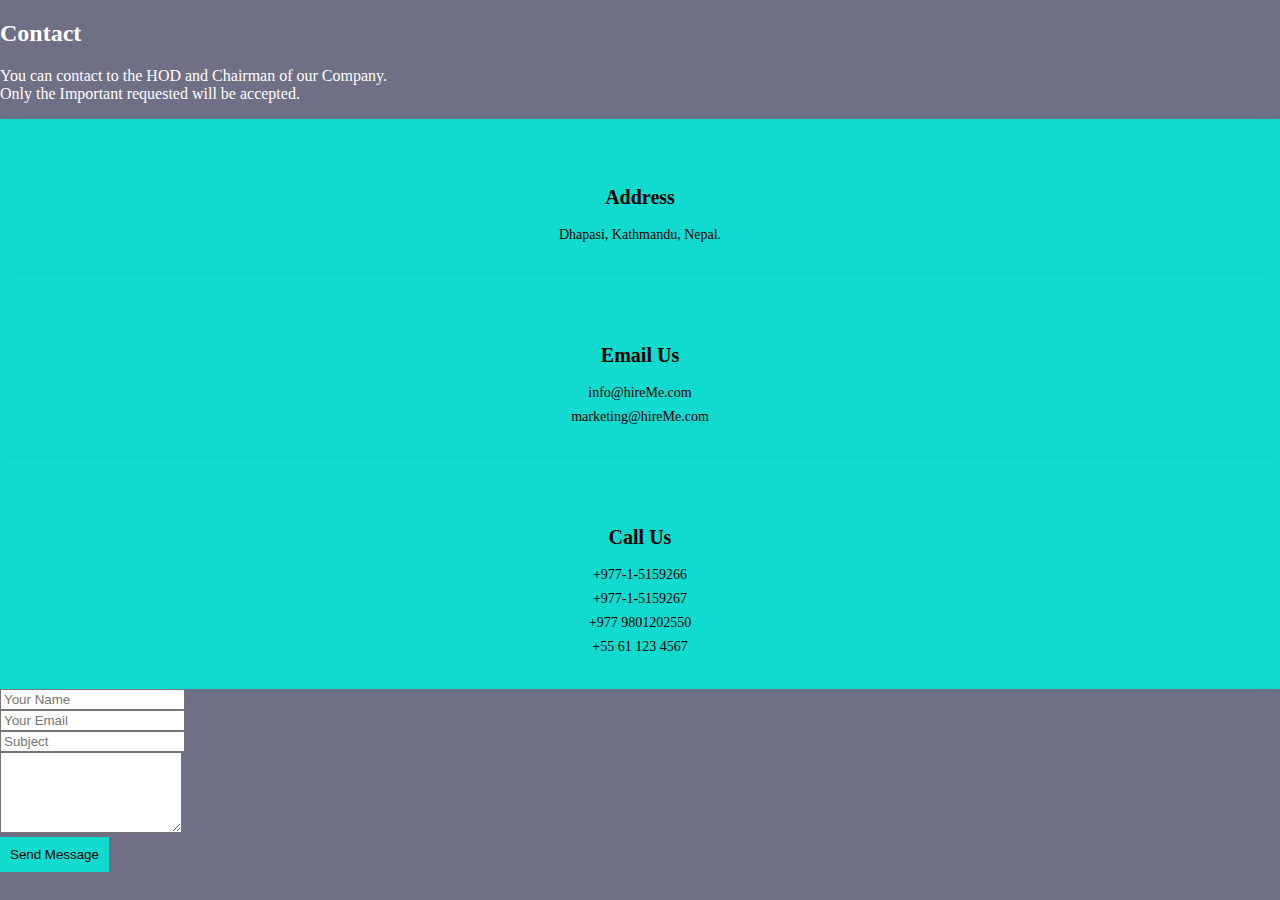
<file: contact.html>
<!DOCTYPE html>
<html lang="en">
<head>
    <meta charset="UTF-8">
    <title>Title</title>
    <meta charset="utf-8">
    <meta name="viewport" content="width=device-width, initial-scale=1, shrink-to-fit=no">
    <link href="https://cdn.jsdelivr.net/npm/bootstrap@5.0.1/dist/css/bootstrap.min.css" 
    rel="stylesheet" integrity="sha384-+0n0xVW2eSR5OomGNYDnhzAbDsOXxcvSN1TPprVMTNDbiYZCxYbOOl7+AMvyTG2x" crossorigin="anonymous">
    <link rel="stylesheet" href="style.css">
</head>
<style>

 </style>
<body>
<section class="contact">
    <div class="container">

      <div class="section-title text-center mt-5">
        <h2>Contact</h2>
        <p>You can contact to the HOD and Chairman of our Company.<br>
        Only the Important requested will be accepted.</p>
      </div>

      <div class="row">

        <div class="col-lg-6">

          <div class="row">
            <div class="col-md-12">
              <div class="contact-box">
                <i class="fas fa-map-signs"></i>
                <h3>Address</h3>
                <p>Dhapasi, Kathmandu, Nepal. </p>
              </div>
            </div>
            <div class="col-md-6">
              <div class="contact-box mt-4">
                <i class="fas fa-envelope"></i>
                <h3>Email Us</h3>
                <p>info@hireMe.com<br>marketing@hireMe.com</p>
              </div>
            </div>
            <div class="col-md-6">
              <div class="contact-box mt-4">
                <i class="fas fa-phone"></i>
                <h3>Call Us</h3>
                <p>+977-1-5159266<br>
                    +977-1-5159267<br>
                    +977 9801202550
                  <br>+55 61 123 4567</p>
              </div>
            </div>
          </div>

        </div>

        <div class="col-lg-6">
          <form method="post">
            <div class="form-row">
              <div class="col-md-6 form-group">
                <input type="text" name="name" class="form-control" id="name"
                placeholder="Your Name">

              </div>
              <div class="col-md-6 form-group">
                <input type="email" class="form-control" name="email"
                id="email" placeholder="Your Email">

              </div>
            </div>
            <div class="form-group">
              <input type="text" class="form-control" name="subject"
              id="subject" placeholder="Subject" >
              </div>
            <div class="form-group">
              <textarea class="form-control" name="message" rows="5"></textarea>
             </div>
             <div class="text-center">
               <input type="hidden" name="csrfmiddlewaretoken" value="nFUHwvbD3LTg9N8PGfinGlqe9TCkT3IVzhRBOsTUKBL18q2QSlCk48wKCrztcqoR">

               <button type="submit">Send Message</button></div>
          </form>
        </div>

      </div>

    </div>
  </section>

</body>
<body>
    <script src="https://code.jquery.com/jquery-3.5.1.slim.min.js" integrity="sha384-DfXdz2htPH0lsSSs5nCTpuj/zy4C+OGpamoFVy38MVBnE+IbbVYUew+OrCXaRkfj" crossorigin="anonymous"></script>
<script src="https://cdn.jsdelivr.net/npm/popper.js@1.16.1/dist/umd/popper.min.js" integrity="sha384-9/reFTGAW83EW2RDu2S0VKaIzap3H66lZH81PoYlFhbGU+6BZp6G7niu735Sk7lN" crossorigin="anonymous"></script>
<script src="https://cdn.jsdelivr.net/npm/bootstrap@4.6.0/dist/js/bootstrap.min.js" integrity="sha384-+YQ4JLhjyBLPDQt//I+STsc9iw4uQqACwlvpslubQzn4u2UU2UFM80nGisd026JF" crossorigin="anonymous"></script>
</body>
</html>
</file>
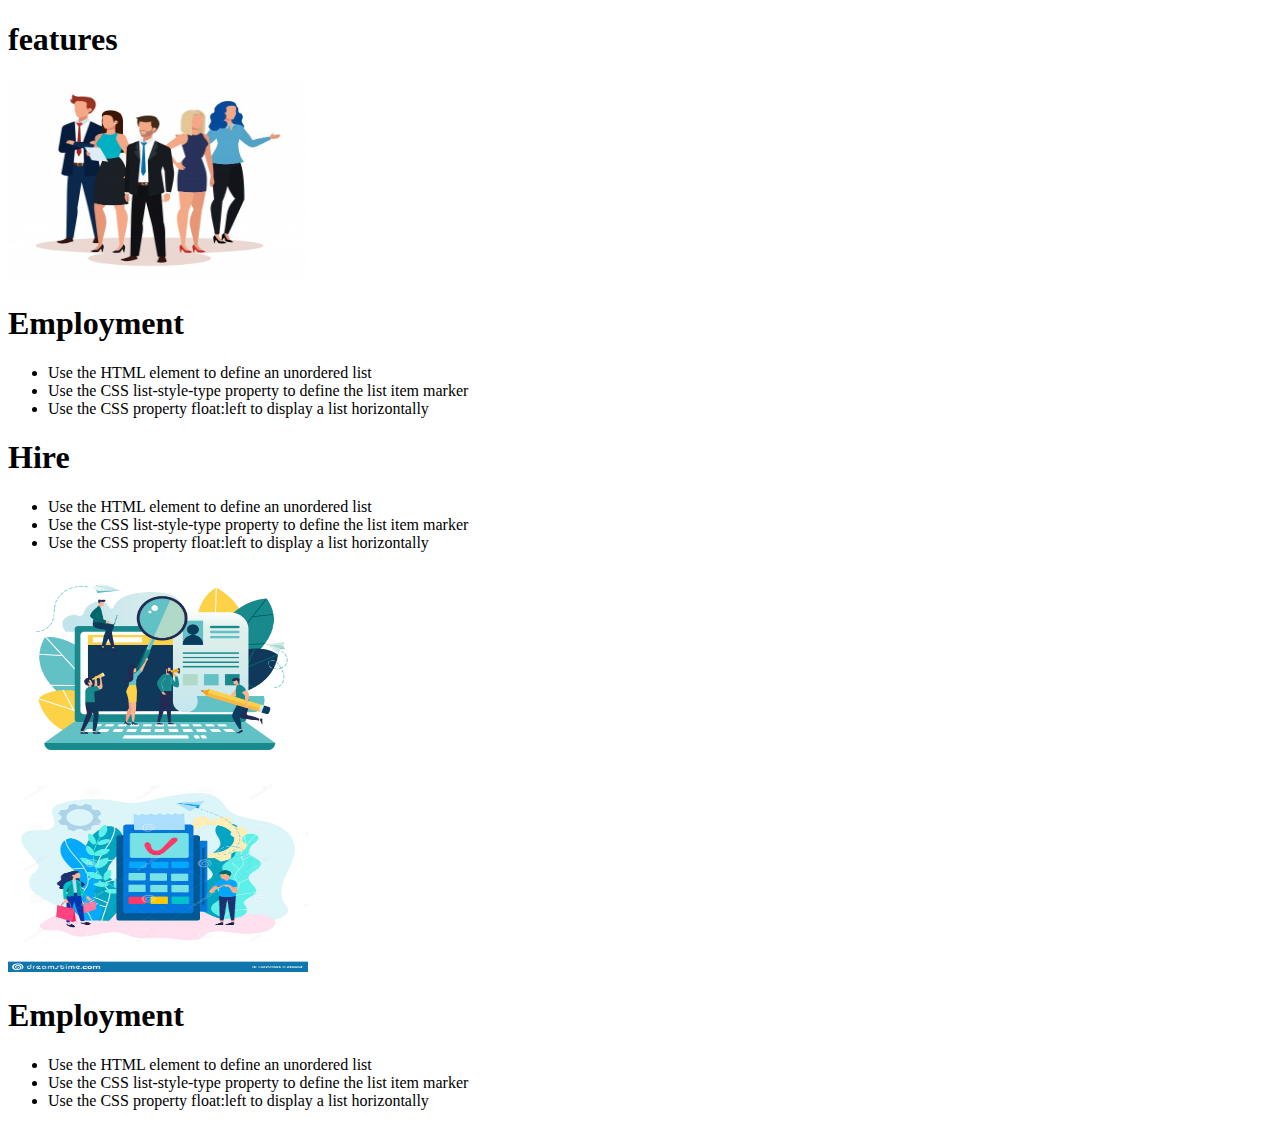
<file: feature.html>
<!doctype html>
<html lang="en">

<head>
    <!-- Required meta tags -->
    <meta charset="utf-8">
    <meta name="viewport" content="width=device-width, initial-scale=1">

    <!-- Bootstrap CSS -->
    <link href="https://cdn.jsdelivr.net/npm/bootstrap@5.0.1/dist/css/bootstrap.min.css" rel="stylesheet" integrity="sha384-+0n0xVW2eSR5OomGNYDnhzAbDsOXxcvSN1TPprVMTNDbiYZCxYbOOl7+AMvyTG2x" crossorigin="anonymous">
    <link rel="stylesheet" href="./styles.css">
    <title>Features</title>
</head>

<body>
    <div class="container">
        <h1>features</h1>
        <div class="container d-flex flex-row space-between">
            <div class="container d-flex p-2">
                <div class="thumbnail">
                    <img src="./employee.jpg" alt="" class="img-responsive" id="fimg">
                </div>
                <div class="caption">
                    <h1 class="text-black">Employment</h1>
                        <ul>
                            <li>Use the HTML  element to define an unordered list</li>
                            <li>Use the CSS list-style-type property to define the list item marker</li>
                            <li>Use the CSS property float:left to display a list horizontally</li>
                        </ul>
                </div>

            </div>
        </div>


        <div class="container d-flex flex-row space-between">
            <div class="container d-flex p-2">

                <div class="caption">
                    <h1 class="text-black">Hire</h1>
                        <ul>
                            <li>Use the HTML  element to define an unordered list</li>
                            <li>Use the CSS list-style-type property to define the list item marker</li>
                            <li>Use the CSS property float:left to display a list horizontally</li>
                        </ul>
                </div>
                <div class="thumbnail">
                    <img src="./hire.png" alt="" class="img-responsive" id="fimg">
                </div>
                

            </div>
        </div>


        <div class="container d-flex flex-row space-between">
            <div class="container d-flex p-2">
                <div class="thumbnail">
                    <img src="./pay.jpg" alt="" class="img-responsive" id="fimg">
                </div>
                <div class="caption">
                    <h1 class="text-black">Employment</h1>
                        <ul>
                            <li>Use the HTML  element to define an unordered list</li>
                            <li>Use the CSS list-style-type property to define the list item marker</li>
                            <li>Use the CSS property float:left to display a list horizontally</li>
                        </ul>
                </div>

            </div>
        </div>
            

    <script src="https://cdn.jsdelivr.net/npm/bootstrap@5.0.1/dist/js/bootstrap.bundle.min.js" integrity="sha384-gtEjrD/SeCtmISkJkNUaaKMoLD0//ElJ19smozuHV6z3Iehds+3Ulb9Bn9Plx0x4" crossorigin="anonymous"></script>


</body>

</html>
</file>
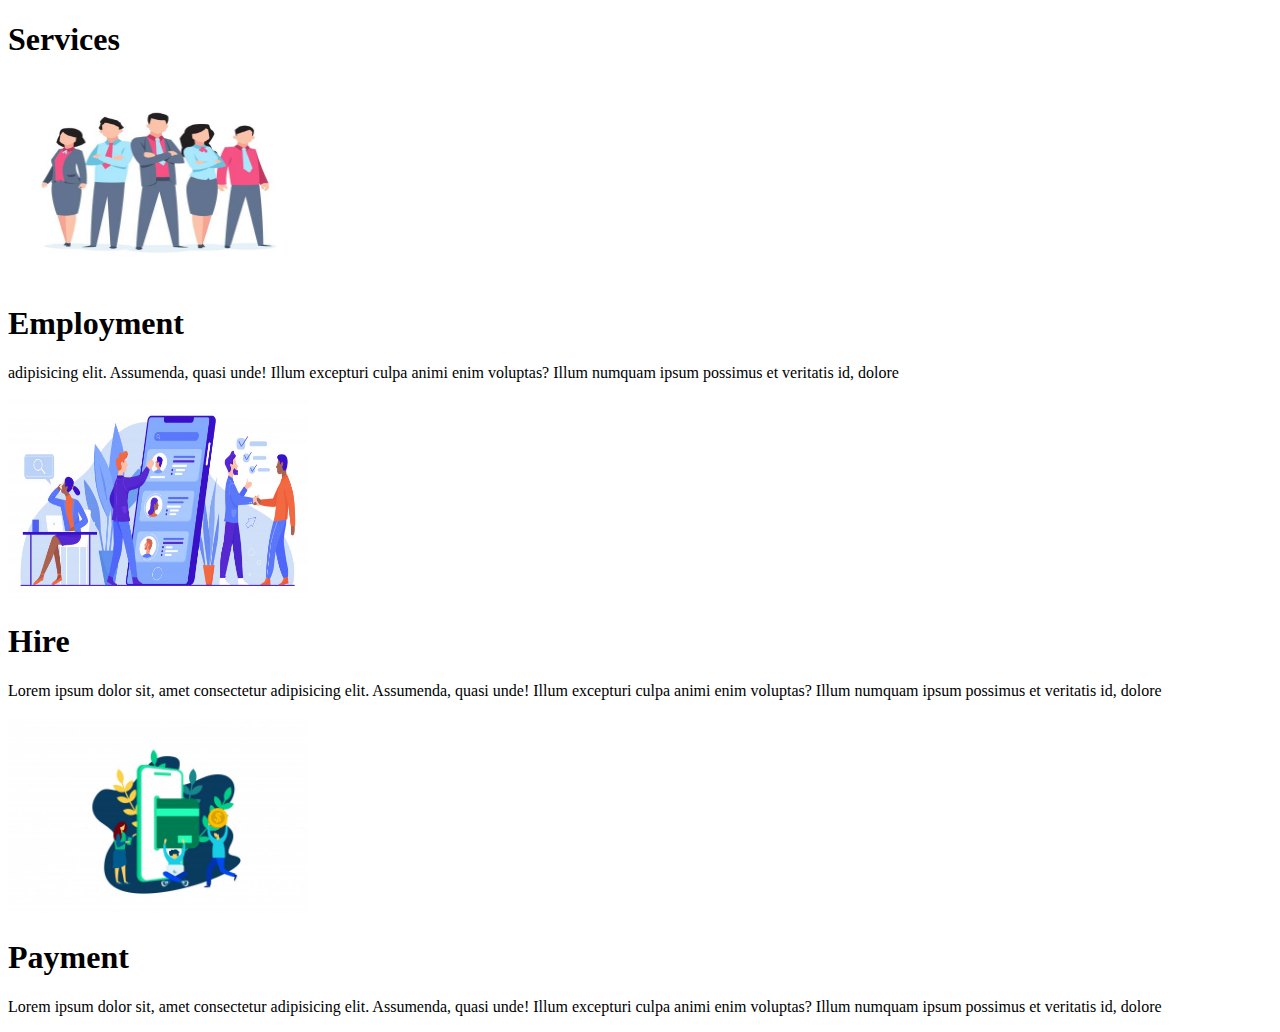
<file: service.html>
<!doctype html>
<html lang="en">

<head>
    <!-- Required meta tags -->
    <meta charset="utf-8">
    <meta name="viewport" content="width=device-width, initial-scale=1">

    <!-- Bootstrap CSS -->
    <link href="https://cdn.jsdelivr.net/npm/bootstrap@5.0.1/dist/css/bootstrap.min.css" rel="stylesheet" integrity="sha384-+0n0xVW2eSR5OomGNYDnhzAbDsOXxcvSN1TPprVMTNDbiYZCxYbOOl7+AMvyTG2x" crossorigin="anonymous">
    <link rel="stylesheet" href="./styles.css">
    <title>Serives</title>
</head>

<body>
    <div class="container">
        <h1>Services</h1>
        <div class="container d-flex flex-row space-between">
            <div class="col-md-4 p-3">
                <div class="thumbnail">
                    <img src="./emp.jpg" alt="" class="img-responsive" id="fimg">
                </div>
                <div class="caption">
                    <h1 class="text-black">Employment</h1>
                    <p class="text-secondary">adipisicing elit. Assumenda, quasi unde! Illum excepturi culpa animi enim voluptas? Illum numquam ipsum possimus et veritatis id, dolore </p>
                </div>

            </div>
            <div class="col-md-4 p-3 justify-content-between" id="fasd">
                <div class="thumbnail">
                    <img src="./hire_illu.jpg" alt="" class="img-responsive" id="images">
                </div>
                <div class="caption">
                    <h1 class="text-black">Hire</h1>
                    <p class="text-secondary">Lorem ipsum dolor sit, amet consectetur adipisicing elit. Assumenda, quasi unde! Illum excepturi culpa animi enim voluptas? Illum numquam ipsum possimus et veritatis id, dolore </p>
                </div>

            </div>
            <div class="col-md-4 p-3">
                <div class="thumbnail">
                    <img src="./payment.jpg" alt="" class="img-responsive">
                </div>
                <div class="caption">
                    <h1 class="text-black">Payment</h1>
                    <p class="text-secondary">Lorem ipsum dolor sit, amet consectetur adipisicing elit. Assumenda, quasi unde! Illum excepturi culpa animi enim voluptas? Illum numquam ipsum possimus et veritatis id, dolore </p>
                </div>

            </div>
        </div>
    </div>

    <script src="https://cdn.jsdelivr.net/npm/bootstrap@5.0.1/dist/js/bootstrap.bundle.min.js" integrity="sha384-gtEjrD/SeCtmISkJkNUaaKMoLD0//ElJ19smozuHV6z3Iehds+3Ulb9Bn9Plx0x4" crossorigin="anonymous"></script>


</body>

</html>
</file>
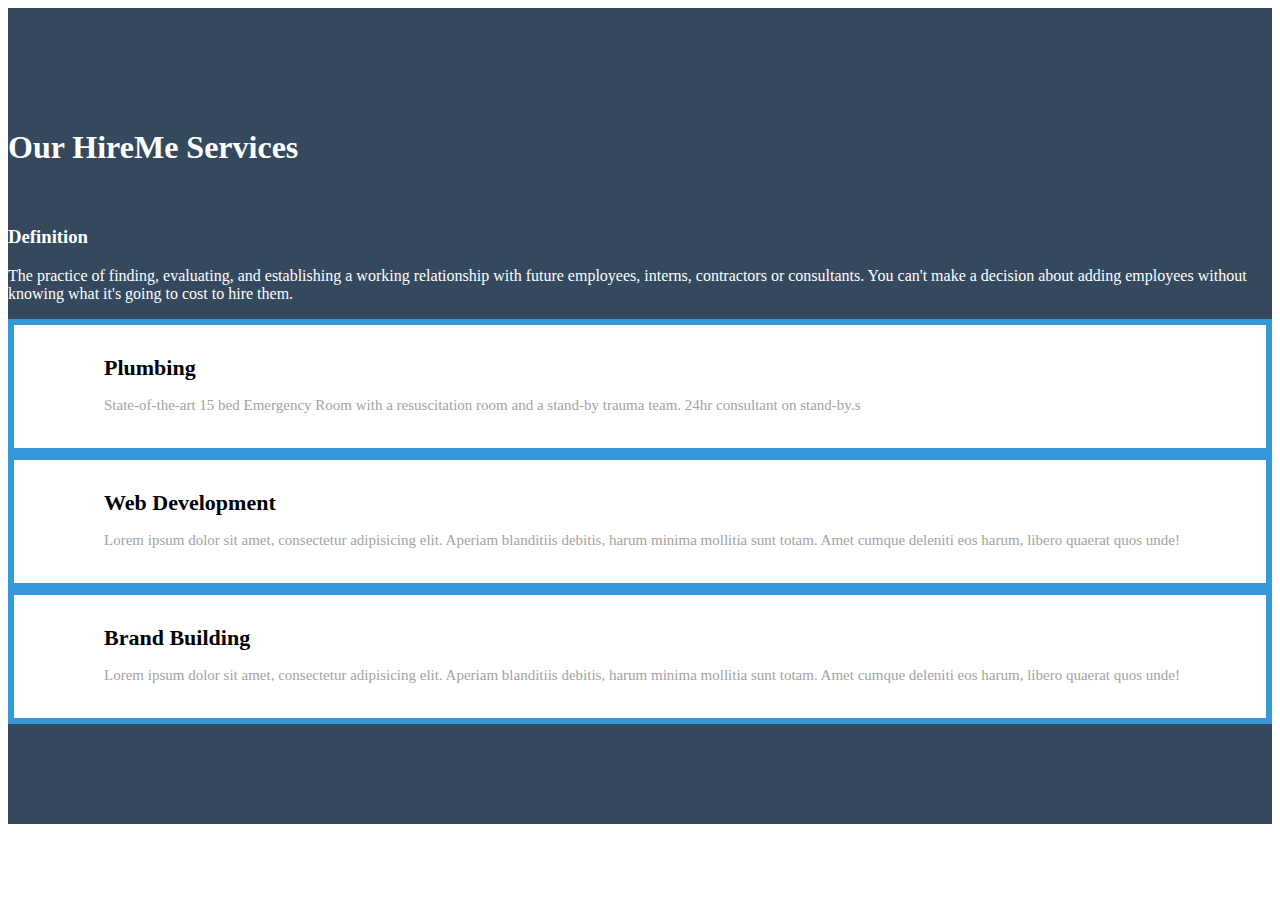
<file: Services.html>
<!DOCTYPE html>
<html lang = "en">
<head>
    <meta charset="UTF-8">
    <title>Title</title>
    <meta charset="utf-8">
    <meta name="viewport" content="width=device-width, initial-scale=1, shrink-to-fit=no">
    <link href="https://cdn.jsdelivr.net/npm/bootstrap@5.0.1/dist/css/bootstrap.min.css" 
    rel="stylesheet" integrity="sha384-+0n0xVW2eSR5OomGNYDnhzAbDsOXxcvSN1TPprVMTNDbiYZCxYbOOl7+AMvyTG2x" crossorigin="anonymous">
    </head>
    <style>
.demo
{
    background:#34495e;
   padding: 100px 0;
   color:white;
}
.heading-title
{
   margin-bottom: 60px;

}
.serviceBox{
    padding: 30px 30px 30px 90px;
    background: white;
    color: black;
    overflow: hidden;
    position: relative;
    border: 6px solid #3498db;
    transition: all 0.3s ease-in-out 0s;
}

.serviceBox:hover{
    background: #645e9d;
    color: #fff;
}

.serviceBox:after{
    content: "";
    display: block;
    border-top: 500px solid #fff;
    border-left: 500px solid transparent;
    margin-top: -55%;
    margin-left: 100%;
    opacity: 0;
    position: absolute;
    transform: scale(2);
    transition: all 0.3s ease-in-out 0s;
}

.serviceBox:hover:after{
    margin-left: 0;
    opacity: 0.1;
}

.serviceBox .service-icon{
    font-size: 50px;
    color: #645e9d;
    position: absolute;
    top: 40px;
    left: 20px;
    transition:all 0.3s ease-in-out 0s;
}

.serviceBox:hover .service-icon{
    color: #fff;
}

.serviceBox .title{
    font-size: 22px;
    font-weight: 700;
    margin: 0 0 12px 0;
    text-transform: capitalize;
}

.serviceBox .description{
    font-size: 15px;
    color: #a3a3a3;
    line-height: 25px;
    margin: 0;
    transition: all 0.3s ease-in-out 0s;
}

.serviceBox:hover .description{
    color: #fff;
}

@media only screen and (max-width: 990px){
    .serviceBox{ margin-bottom: 15px; }
}
</style>
<!-- {% static 'css/style.css' %} -->
<link rel="stylesheet" href="">
 <div class="demo">
        <div class="container">
            <div class="row text-center">
                <h1 class="heading-title">Our HireMe Services</h1>
            </div>
            <div class="row">
                <h3 class="title">Definition</h3>
                <p> The practice of finding, evaluating, and establishing a working relationship with future employees, 
                    interns, contractors or consultants.
                     You can't make a decision about adding employees without knowing what it's going to cost to hire them.</p>
            </div>

            <div class="row">
                <div class="col-md-4 col-sm-6">
                    <div class="serviceBox">
                        <div class="service-icon">
                            <i class="fa fa-globe"></i>
                        </div>
                        <h3 class="title">Plumbing</h3>
                        <p class="description">
                           State-of-the-art 15 bed Emergency Room with a resuscitation room and a stand-by trauma team.
                            24hr consultant on stand-by.s
                        </p>
                    </div>
                </div>

                <div class="col-md-4 col-sm-6">
                    <div class="serviceBox">
                        <div class="service-icon">
                            <i class="fa fa-rocket"></i>
                        </div>
                        <h3 class="title">Web Development</h3>
                        <p class="description">
                            Lorem ipsum dolor sit amet, consectetur adipisicing elit. Aperiam blanditiis debitis, harum minima mollitia sunt totam. Amet cumque deleniti eos harum, libero quaerat quos unde!
                        </p>
                    </div>
                </div>

                <div class="col-md-4 col-sm-6">
                    <div class="serviceBox">
                        <div class="service-icon">
                            <i class="fa fa-briefcase"></i>
                        </div>
                        <h3 class="title">Brand Building</h3>
                        <p class="description">
                            Lorem ipsum dolor sit amet, consectetur adipisicing elit. Aperiam blanditiis debitis, harum minima mollitia sunt totam. Amet cumque deleniti eos harum, libero quaerat quos unde!
                        </p>
                    </div>
                </div>
            </div>
        </div>
    </div>
</head>
<body>
    <script src="https://code.jquery.com/jquery-3.5.1.slim.min.js" integrity="sha384-DfXdz2htPH0lsSSs5nCTpuj/zy4C+OGpamoFVy38MVBnE+IbbVYUew+OrCXaRkfj" crossorigin="anonymous"></script>
<script src="https://cdn.jsdelivr.net/npm/popper.js@1.16.1/dist/umd/popper.min.js" integrity="sha384-9/reFTGAW83EW2RDu2S0VKaIzap3H66lZH81PoYlFhbGU+6BZp6G7niu735Sk7lN" crossorigin="anonymous"></script>
<script src="https://cdn.jsdelivr.net/npm/bootstrap@4.6.0/dist/js/bootstrap.min.js" integrity="sha384-+YQ4JLhjyBLPDQt//I+STsc9iw4uQqACwlvpslubQzn4u2UU2UFM80nGisd026JF" crossorigin="anonymous"></script>
</body>
</html>
</file>
<file: style.css>
body {
    margin: 0;
    padding: 0;
    background: #6F6F86!important;
    color: white!important;
    }
    
    
    .contact-box {
        color: #000;
        text-align: center;
        box-shadow: 0 0 20px rgba(65, 76, 100, 0.05);
        padding: 20px 0 30px 0;
        background:#11dbcf;
      }
    
      .contact-box i {
        font-size: 32px;
        color: #fff;
        border-radius: 50%;
        padding: 8px;
      }
    
      .contact-box h3 {
        font-size: 20px;
        color: #000;
        font-weight: bold;
        margin: 10px 0;
      }
    
      .contact-box p {
        padding: 0;
        line-height: 24px;
        font-size: 14px;
        margin-bottom: 0;
      }
      .contact button{
        background: #11dbcf;
        border: none;
        padding: 10px;
      }
    
     .contact button:hover{
       background: #00d9ff;
       color: #fff;
     }
</file>
<file: styles.css>
.text-black {
        color: #000;
    }
    
    .caption {
        text-decoration: none;
    }
    
    .caption>h1 p:hover {
        text-decoration: none;
    }
    
    * {
        text-decoration: none;
        border: none
    }
    
    .img-responsive {
        overflow: hidden;
        width: 300px;
    }
    
    #fimg {
        height: 200px;
    }
    
    #images {
        height: 200px;
    }
</file>
